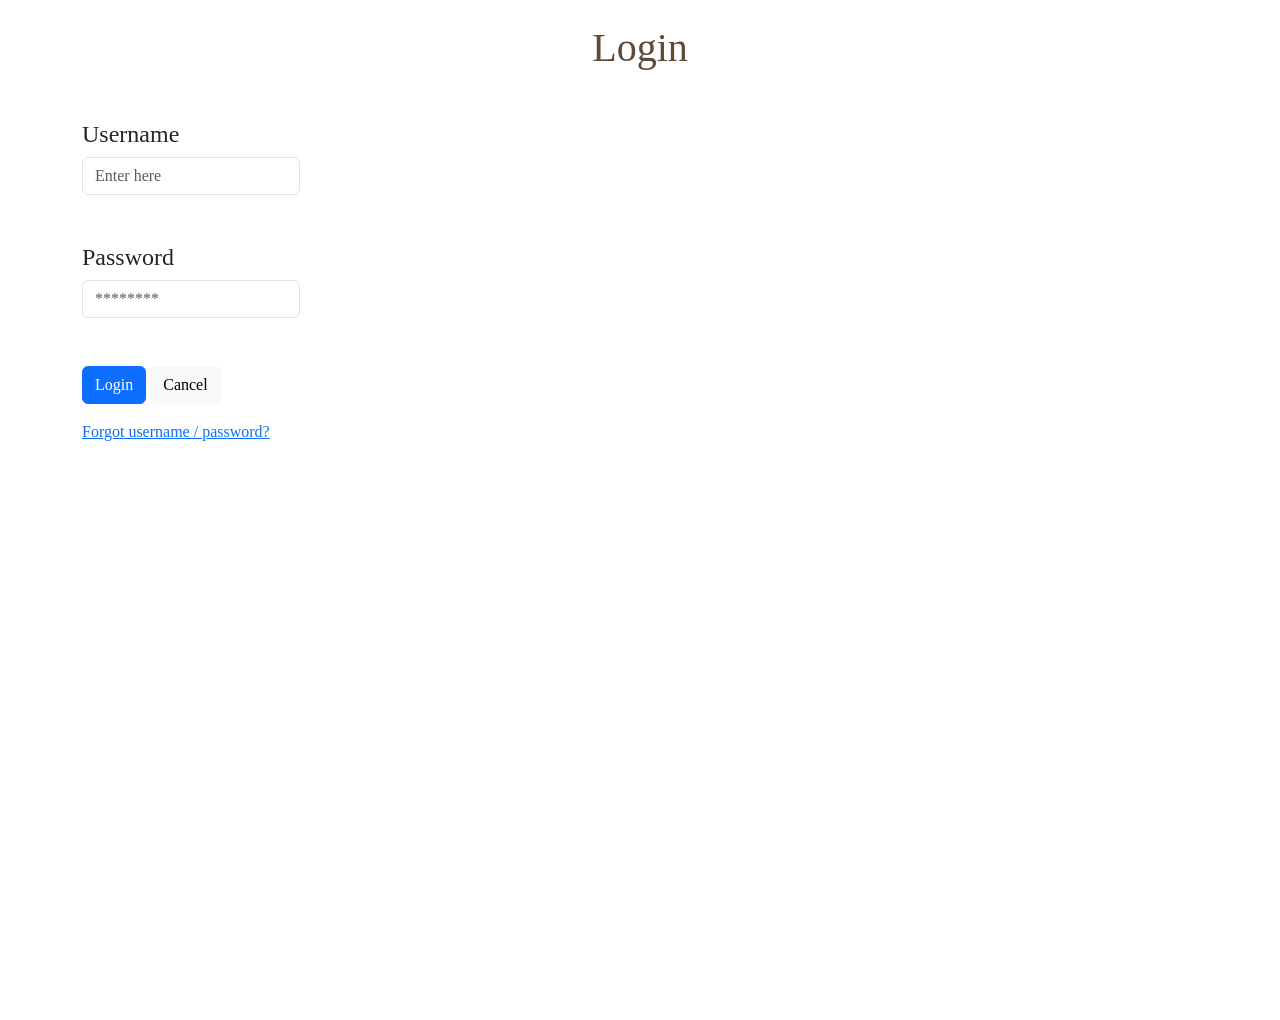
<file: index.html>
<!DOCTYPE html>
<html lang="en">
<head>
    <meta charset="UTF-8">
    <meta name="viewport" content="width=device-width, initial-scale=1.0">
    <link href="https://cdn.jsdelivr.net/npm/bootstrap@5.3.3/dist/css/bootstrap.min.css" rel="stylesheet">
    <script src="https://cdn.jsdelivr.net/npm/bootstrap@5.3.3/dist/js/bootstrap.bundle.min.js"></script>
    <title>Q4 Skills Test 1</title>
<link rel="stylesheet" href="styles.css">
</head>
<body>
<br>
<h1 style="text-align: center;">Login</h1>
    <div class="container mt-5">
        <form class="box-bg">
                <div class="row mb-3">
                    <div class="col">
                        <h4>Username</h4>
                            <input type="text" id="log1" class="form-control" placeholder="Enter here"><br> <!-- I used Google for the id="log1" -->
                             <br>
                        <h4>Password</h4>
                            <input type="password" id="log2" class="form-control" placeholder="********"><br> <!-- I used Google for the id="log2" -->
                            <br>       
      <a href="notebooks.html" class="btn btn-primary">Login</a> 
                    <button type="reset" class="btn btn-light">Cancel</button>
                </div>
            </div>
            
            <a href="your-reset-link-here.html">Forgot username / password?</a> <!-- I used Google for this href="your-reset-link-here.html"-->
    </div>

    <div id="display"></div>
    <script src="main.js"></script>
</body>
</hmtl>
</file>
<file: styles.css>
body {
           background-image: url('https://i.pinimg.com/736x/dd/21/59/dd2159e65a2a9b0c275c2d06ac4c8fcd.jpg');  
           background-repeat: no-repeat;  
           background-size: cover;         
           background-attachment: fixed;
           font-family: Cambria, Cochin, Georgia, Times, 'Times New Roman', serif; 
            height: 100%;
            margin: 0;
    }

    h1, h2, h3{
        color: #5f4937;
    }

footer {
    background-color: #ECEEDF;
    position: fixed;
    bottom: 0;
    left: 0;
    width: 150%;
    height: auto;
}

.container {
    display: flex;
    min-height: 100vh;
}

.sidebar {
    width: 250px;
    height: 100vh;
    background-color: #1a1a1a;
    color: white;
    padding: 20px;
    position: fixed;
    top: 0;
    left: 0;
} /* Used Google */

.sidebar ul {
    list-style: none;
    padding: 0;
} /* Used Google */

.sidebar li {
    margin: 15px 0;
} /* Used Google */

.sidebar a {
    color: white;
    text-decoration: none;
} /* Used Google */

.sidebar a:hover {
    color: #ccc;
} /* Used Google */

.content {
    margin-left: 250px;
    padding: 40px;
} /* Used Google */

.notebook-grid {
    display: grid;
    grid-template-columns: repeat(auto-fill, minmax(250px, 1fr));
    gap: 25px;
    margin-top: 30px;
}  /* Used w3schools */

.card {
    background: rgba(255, 255, 255, 0.85);
    border-radius: 15px;
    padding: 15px;
    box-shadow: 0 4px 10px rgba(0,0,0,0.1);
}  /* Used w3schools */

.card-grid {
    display: grid;
    grid-template-columns: repeat(3, 1fr);
    gap: 25px;
} 

.progress-bar {
    height: 8px;
    background: #eaeef2;
    border-radius: 4px;
    margin-top: 10px;
}  /* Used w3schools */
</file>
